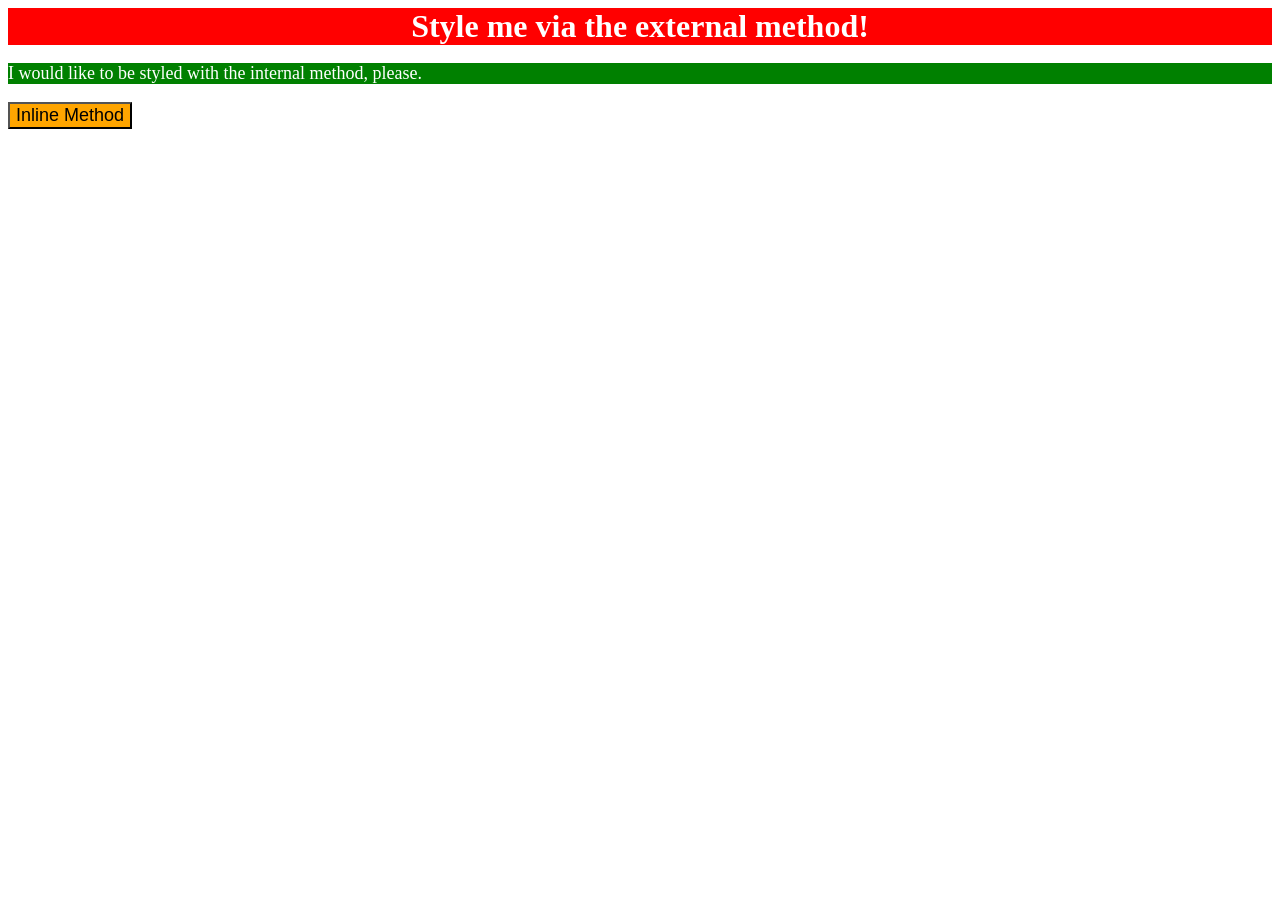
<file: foundations/intro-to-css/01-css-methods/index.html>
<!DOCTYPE html>
<html lang="en">
  <head>
    <meta charset="UTF-8">
    <meta http-equiv="X-UA-Compatible" content="IE=edge">
    <meta name="viewport" content="width=device-width, initial-scale=1.0">
    <link rel="stylesheet" href="styles.css">
    <title>Methods for Adding CSS</title>
  </head>
  <body>
    <div class="sigma">Style me via the external method!</div>
    <p class="p">I would like to be styled with the internal method, please.</p>
    <style> .p {
      background-color: green;
      color: white;
      font-size: 18px;
    }</style>
    <button style="background-color: orange ; font-size: 18px;">Inline Method</button>
  </body>
</html>
</file>
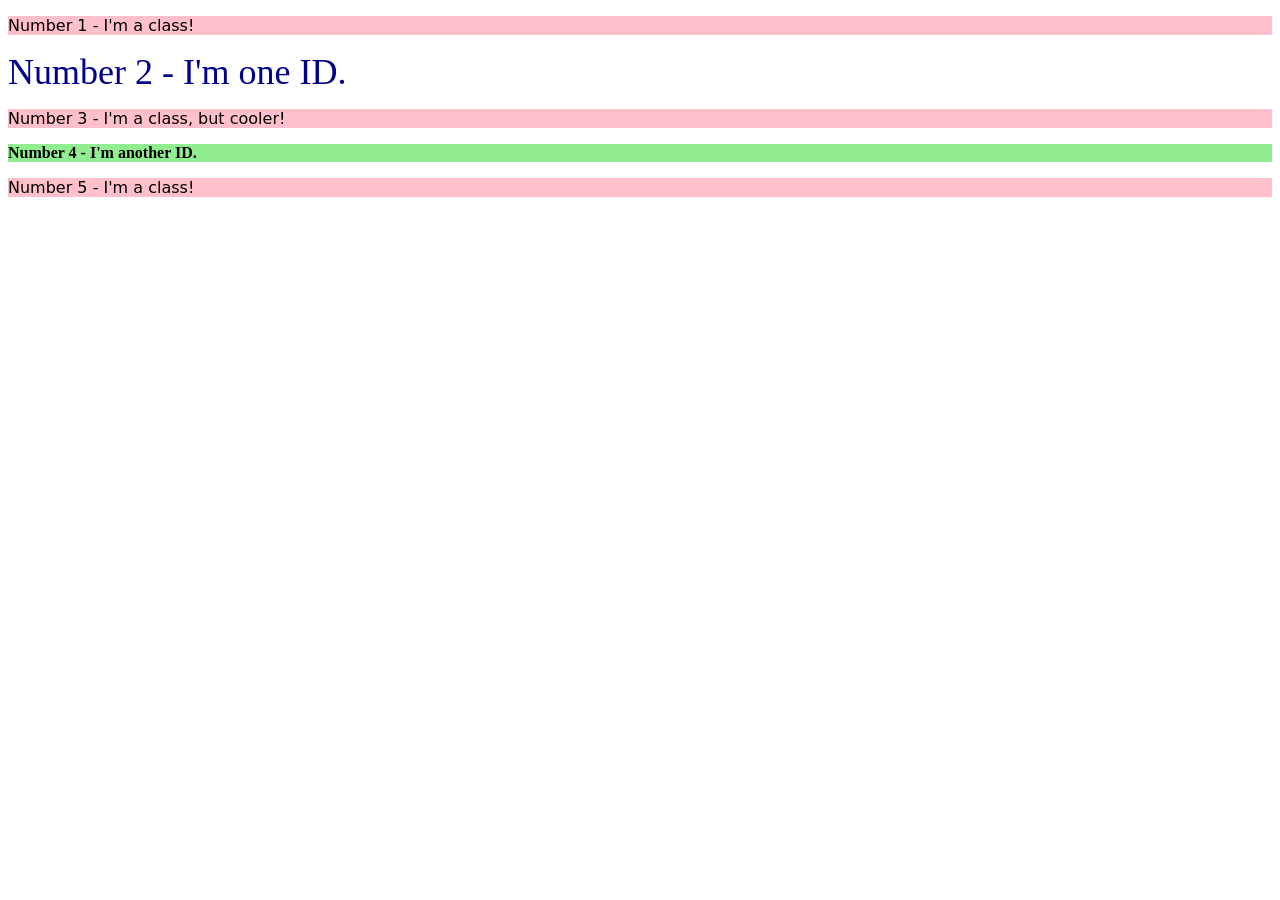
<file: foundations/intro-to-css/02-class-id-selectors/index.html>
<!DOCTYPE html>
<html lang="en">
  <head>
    <meta charset="UTF-8">
    <meta http-equiv="X-UA-Compatible" content="IE=edge">
    <meta name="viewport" content="width=device-width, initial-scale=1.0">
    <title>Class and ID Selectors</title>
    <link rel="stylesheet" href="style.css">
  </head>
  <body>
    <p class="p">Number 1 - I'm a class!</p>
    <div id="sigma">Number 2 - I'm one ID.</div>
    <p class="p rizz">Number 3 - I'm a class, but cooler!</p>
    <div id="four">Number 4 - I'm another ID.</div>
    <p class="p" id="three">Number 5 - I'm a class!</p>
  </body>
</html>
</file>
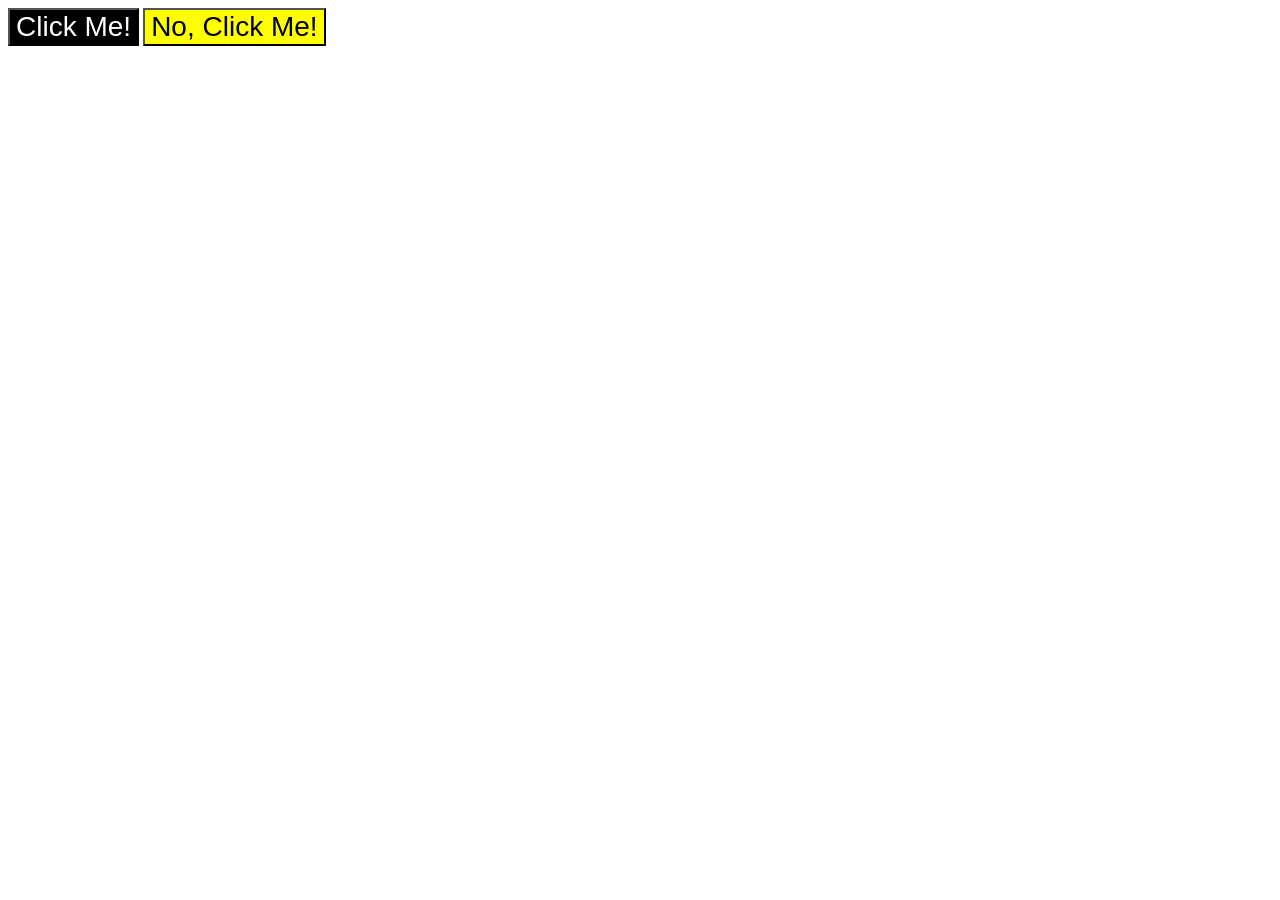
<file: foundations/intro-to-css/03-grouping-selectors/index.html>
<!DOCTYPE html>
<html lang="en">
  <head>
    <meta charset="UTF-8">
    <meta http-equiv="X-UA-Compatible" content="IE=edge">
    <meta name="viewport" content="width=device-width, initial-scale=1.0">
    <title>Grouping Selectors</title>
    <link rel="stylesheet" href="style.css">
  </head>
  <body>
    <button class="a">Click Me!</button>
    <button class="b">No, Click Me!</button>
  </body>
</html>
</file>
<file: foundations/intro-to-css/01-css-methods/styles.css>
.sigma {
    background-color: red;
    color: white;
    font-size: 32px;
    text-align: center;
    font-weight: bold;
}
</file>
<file: foundations/intro-to-css/02-class-id-selectors/style.css>
/* Add CSS Styling */
.p {
    background-color: pink;
    font-family: Verdana, "DejaVu Sans", sans-serif;
}
div#sigma {
    color: darkblue;
    font-size: 36px;
}
.p.rizz
div#four {
    font-size: 24px;
}

div#four {
    background-color: lightgreen;
    font-weight: bold;
}
</file>
<file: foundations/intro-to-css/03-grouping-selectors/style.css>
/* Add CSS Styling */
.button, .a, .b {
    font-size: 28px;
    font-family: "Helvetica", "Times-New-Roman", sans-serif;
}
.a {
    background-color: black;
    color: white;
}
.b {
    background-color: yellow;
}
</file>
